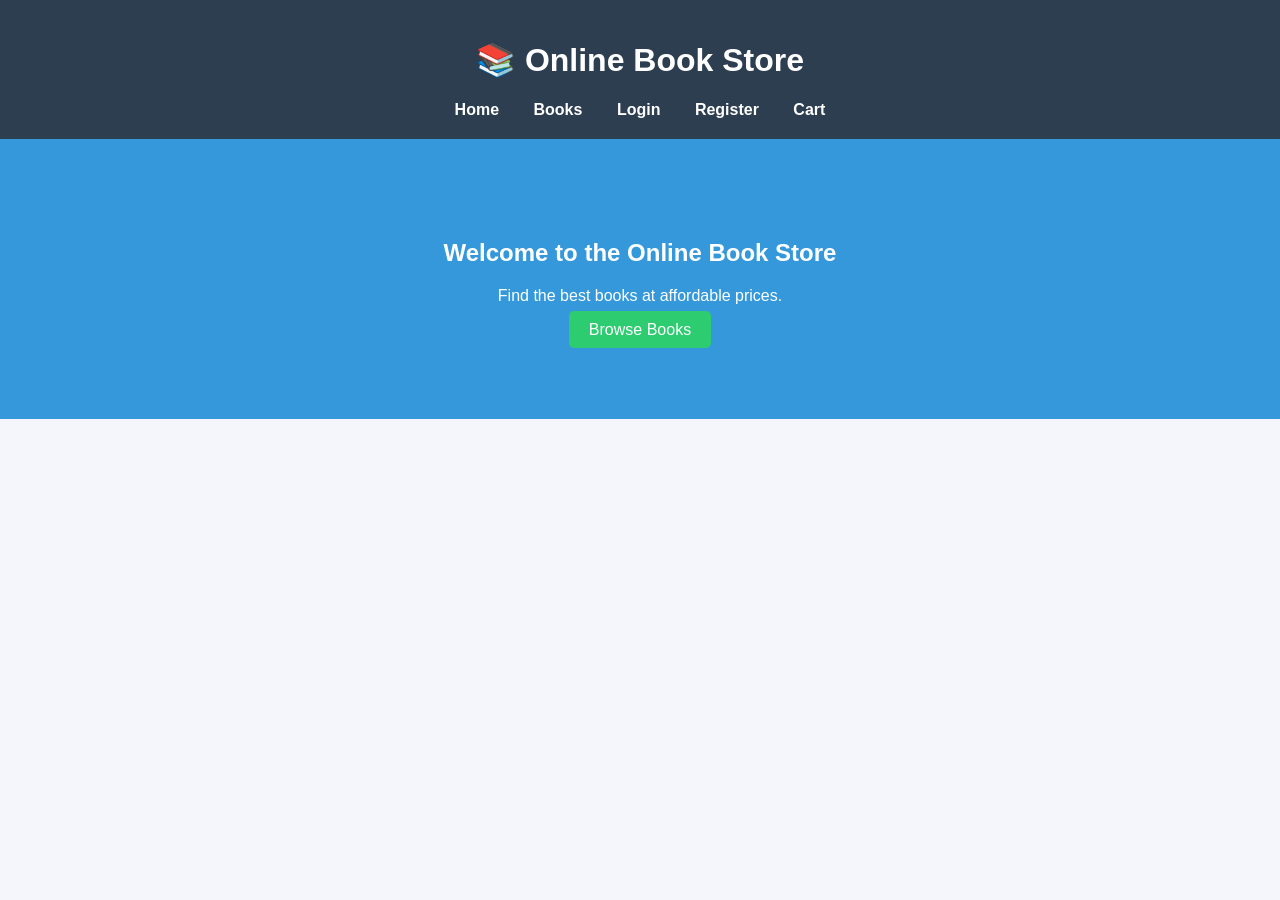
<file: index.html>
<!DOCTYPE html>
<html>
<head>
<meta charset="UTF-8">
<title>Online Book Store</title>
<link rel="stylesheet" href="style.css">
</head>

<body>

<header>
<h1>📚 Online Book Store</h1>

<nav>
<a href="index.html">Home</a>
<a href="books.html">Books</a>
<a href="login.html">Login</a>
<a href="register.html">Register</a>
<a href="cart.html">Cart</a>
</nav>
</header>

<section class="hero">
<h2>Welcome to the Online Book Store</h2>
<p>Find the best books at affordable prices.</p>
<a href="books.html" class="btn">Browse Books</a>
</section>

<script src="script.js"></script>

</body>
</html>
</file>
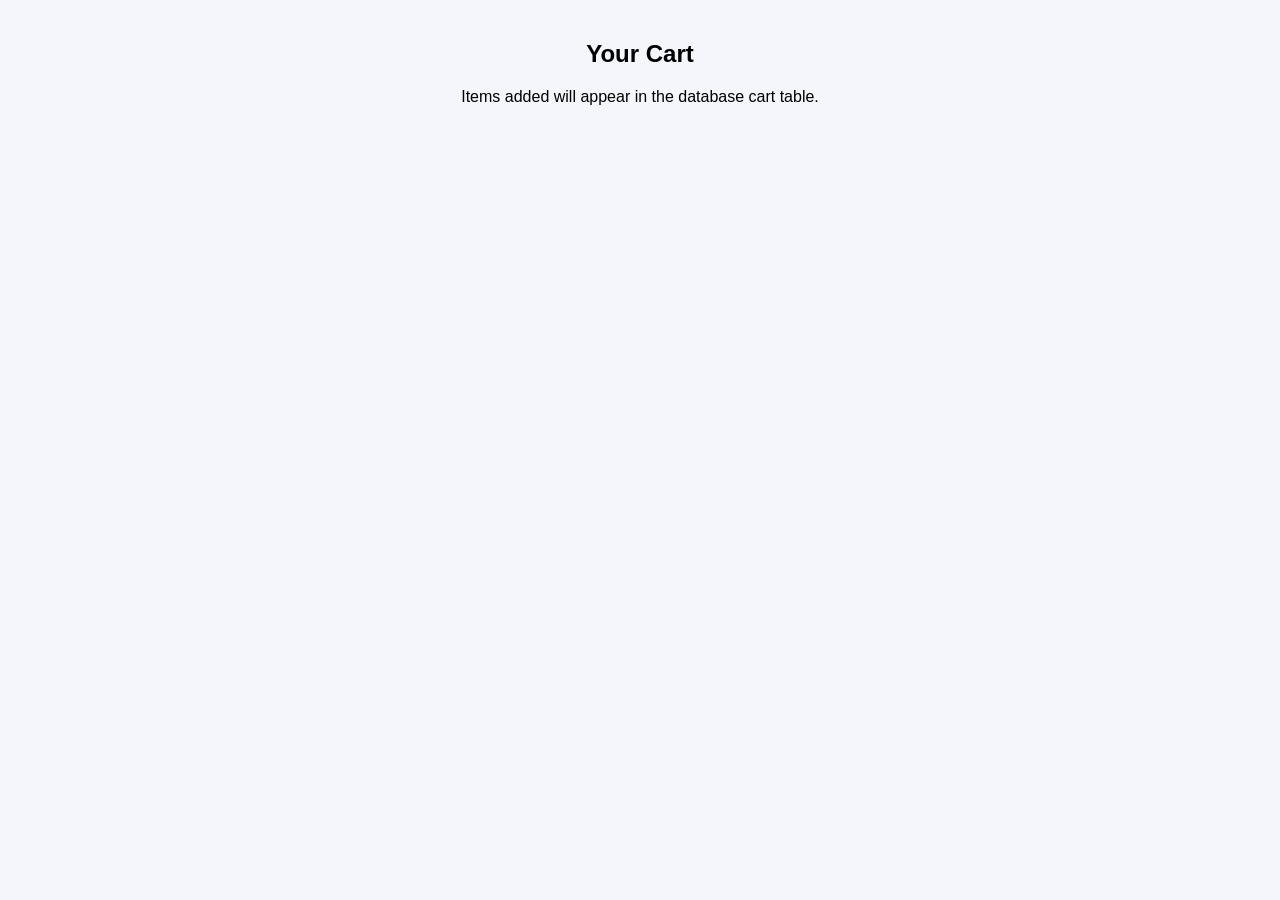
<file: cart.html>
<!DOCTYPE html>
<html>
<head>
<title>Cart</title>
<link rel="stylesheet" href="style.css">
</head>

<body>

<h2 class="title">Your Cart</h2>

<p style="text-align:center;">
Items added will appear in the database cart table.
</p>

</body>
</html>
</file>
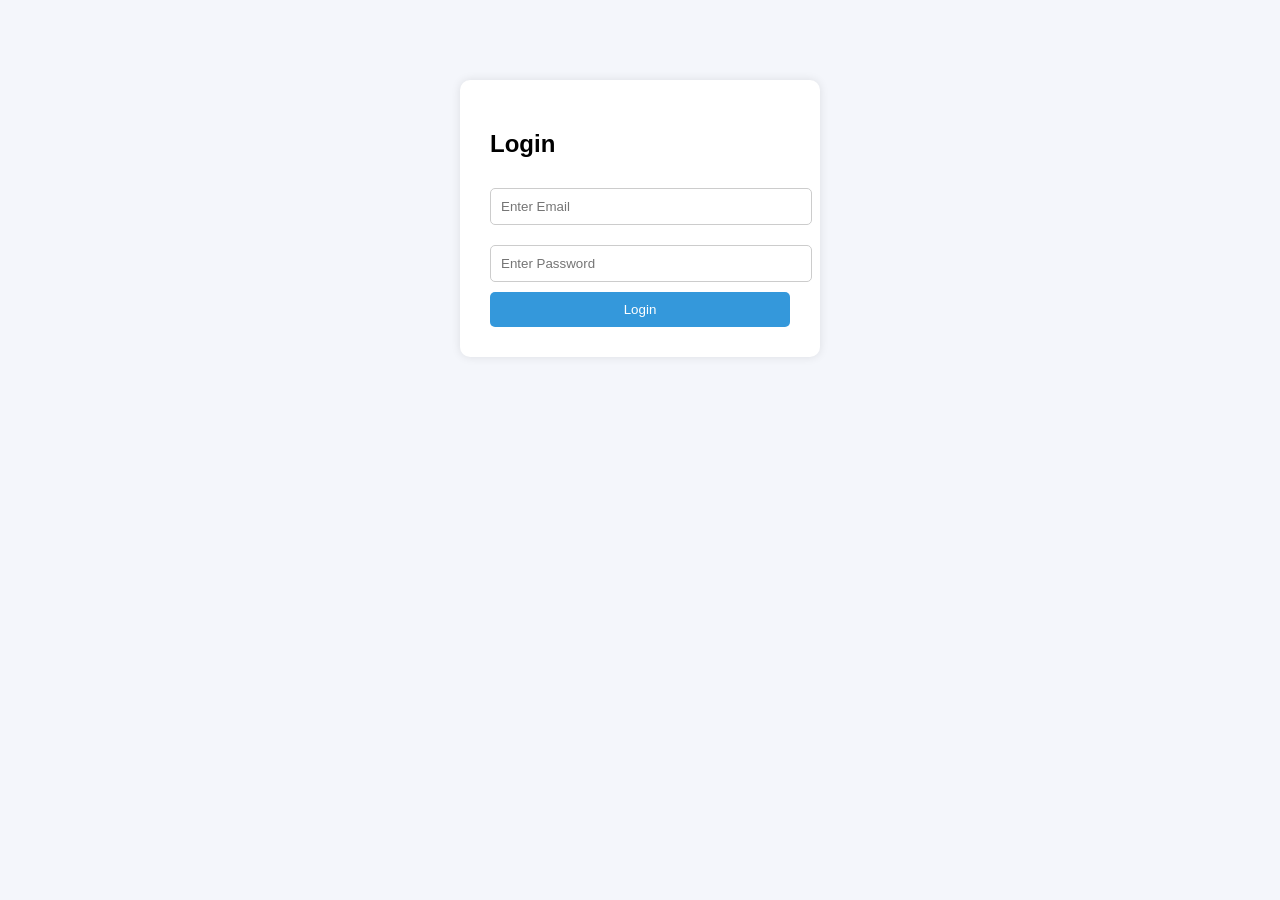
<file: login.html>
<!DOCTYPE html>
<html>
<head>
<title>Login</title>
<link rel="stylesheet" href="style.css">
</head>

<body>

<div class="form-container">

<h2>Login</h2>

<form action="login.php" method="post">

<input type="email" name="email" placeholder="Enter Email" required>

<input type="password" name="password" placeholder="Enter Password" required>

<button type="submit">Login</button>

</form>

</div>

</body>
</html>
</file>
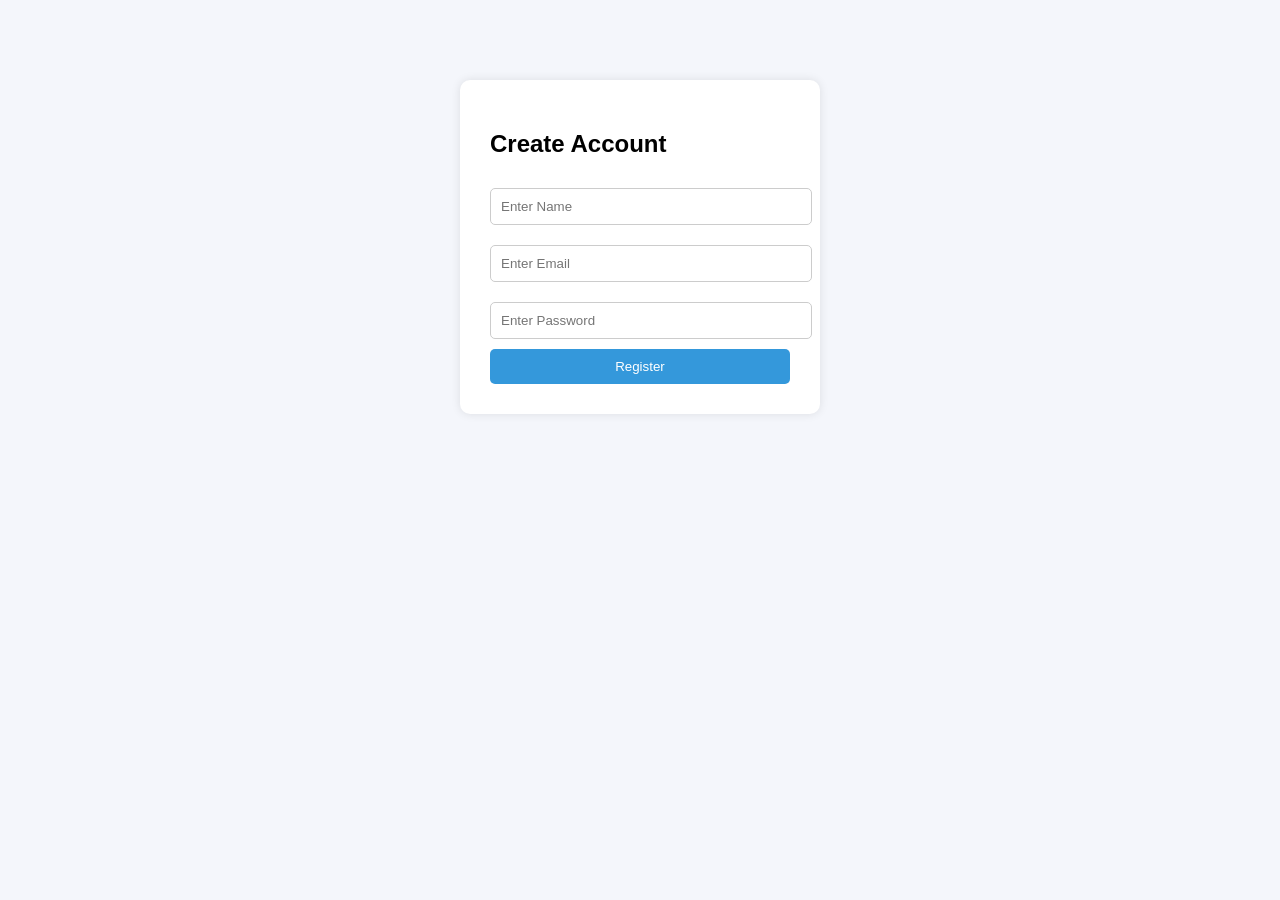
<file: register.html>
<!DOCTYPE html>
<html>
<head>
<title>Register</title>
<link rel="stylesheet" href="style.css">
</head>

<body>

<div class="form-container">

<h2>Create Account</h2>

<form action="register.php" method="post">

<input type="text" name="name" placeholder="Enter Name" required>

<input type="email" name="email" placeholder="Enter Email" required>

<input type="password" name="password" placeholder="Enter Password" required>

<button type="submit">Register</button>

</form>

</div>

</body>
</html>
</file>
<file: style.css>
body{
font-family:Arial;
margin:0;
background:#f4f6fb;
}

header{
background:#2c3e50;
color:white;
padding:20px;
text-align:center;
}

nav a{
color:white;
margin:15px;
text-decoration:none;
font-weight:bold;
}

.hero{
text-align:center;
padding:80px;
background:#3498db;
color:white;
}

.btn{
background:#2ecc71;
padding:10px 20px;
color:white;
text-decoration:none;
border-radius:5px;
}

.form-container{
width:300px;
margin:80px auto;
background:white;
padding:30px;
border-radius:10px;
box-shadow:0 0 10px rgba(0,0,0,0.1);
}

input{
width:100%;
padding:10px;
margin:10px 0;
border:1px solid #ccc;
border-radius:5px;
}

button{
width:100%;
padding:10px;
background:#3498db;
color:white;
border:none;
border-radius:5px;
cursor:pointer;
}

.title{
text-align:center;
margin-top:40px;
}

.book-container{
display:flex;
justify-content:center;
gap:30px;
margin-top:40px;
}

.book{
background:white;
padding:15px;
border-radius:10px;
text-align:center;
box-shadow:0 4px 10px rgba(0,0,0,0.1);
}

.book img{
width:150px;
height:220px;
}
</file>
